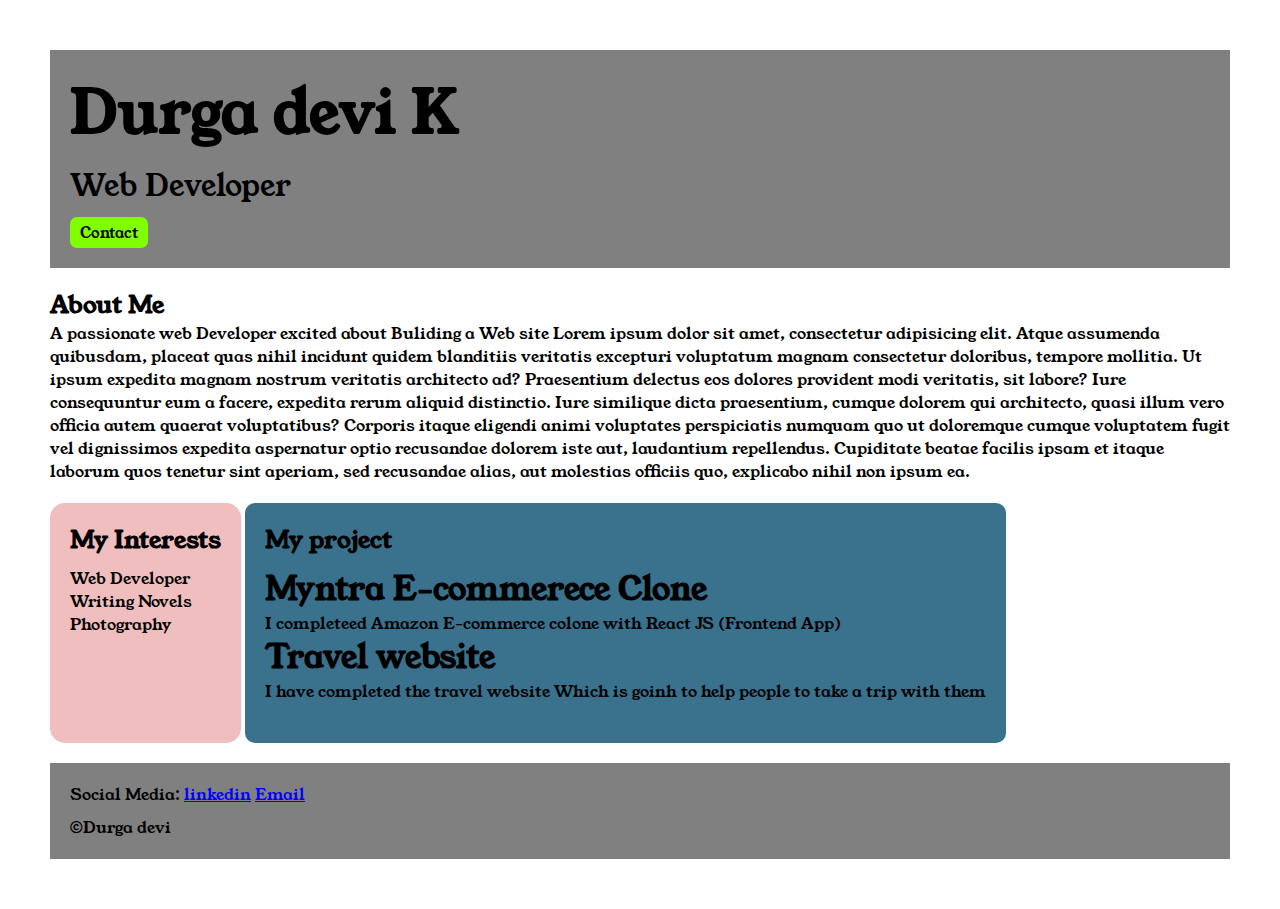
<file: index.html>
<!DOCTYPE html>
<html>

<head>
    <title>Portfolio</title>
    <link rel="stylesheet" href="style.css">
    <link rel="preconnect" href="https://fonts.googleapis.com">
<link rel="preconnect" href="https://fonts.gstatic.com" crossorigin>
<link href="https://fonts.googleapis.com/css2?family=Young+Serif&display=swap" rel="stylesheet">
</head>

<body>
    <div class="container"> 
    <div class="section-one">
    <h1 class="section-one__name">Durga devi K</h1>
    <p class="section-one__role">Web Developer</p>
    <a class="section-one__contact"href="contact.html">Contact</a>

    </div>
    <div class="section-two">

    
    

    <h2 class="section-two__title">About Me</h2>

    <p class="section-two__desc">A passionate web Developer excited about Buliding a Web site Lorem ipsum dolor sit amet, consectetur adipisicing
        elit. Atque assumenda quibusdam, placeat quas nihil incidunt quidem blanditiis veritatis excepturi voluptatum
        magnam consectetur doloribus, tempore mollitia. Ut ipsum expedita magnam nostrum veritatis architecto ad?
        Praesentium delectus eos dolores provident modi veritatis, sit labore? Iure consequuntur eum a facere, expedita
        rerum aliquid distinctio. Iure similique dicta praesentium, cumque dolorem qui architecto, quasi illum vero
        officia autem quaerat voluptatibus? Corporis itaque eligendi animi voluptates perspiciatis numquam quo ut
        doloremque cumque voluptatem fugit vel dignissimos expedita aspernatur optio recusandae dolorem iste aut,
        laudantium repellendus. Cupiditate beatae facilis ipsam et itaque laborum quos tenetur sint aperiam, sed
        recusandae alias, aut molestias officiis quo, explicabo nihil non ipsum ea. </p>
    </div>
<div class="section-three">
    <h2 class="section-three__title" >My Interests</h2>
    <ul class="section-three__desc">
        <li>Web Developer</li>
        <li>Writing Novels</li>
        <li>Photography</li>

    </ul>
</div>
<div class="section-four">
    <h2 class="section-four__title" >My project</h2>
    <ul class="section-four__desc">
        <li>
            <h1>Myntra E-commerece Clone</h1>
        </li>
        <p>I completeed Amazon E-commerce colone with React JS (Frontend App)</p>
        </li>
        <li>
            <h1>Travel website</h1>
            <p>I have completed the travel website Which is goinh to help people to take a trip with them</p>
        </li>


    </ul>
</div>
<div class="section-five">
    <p class="section-five__title">Social Media:
        <a href="https://www.linkedin.com/in/durga-devi-3aa4a8267/">linkedin</a>
        <a href="https://mail.google.com/mail/u/0/?tab=rm&ogbl#inbox">Email</a>
    </p>

    <p class="section-five__desc">&copy;Durga devi</p>
</div>
</div>
</body>

</html>
</file>
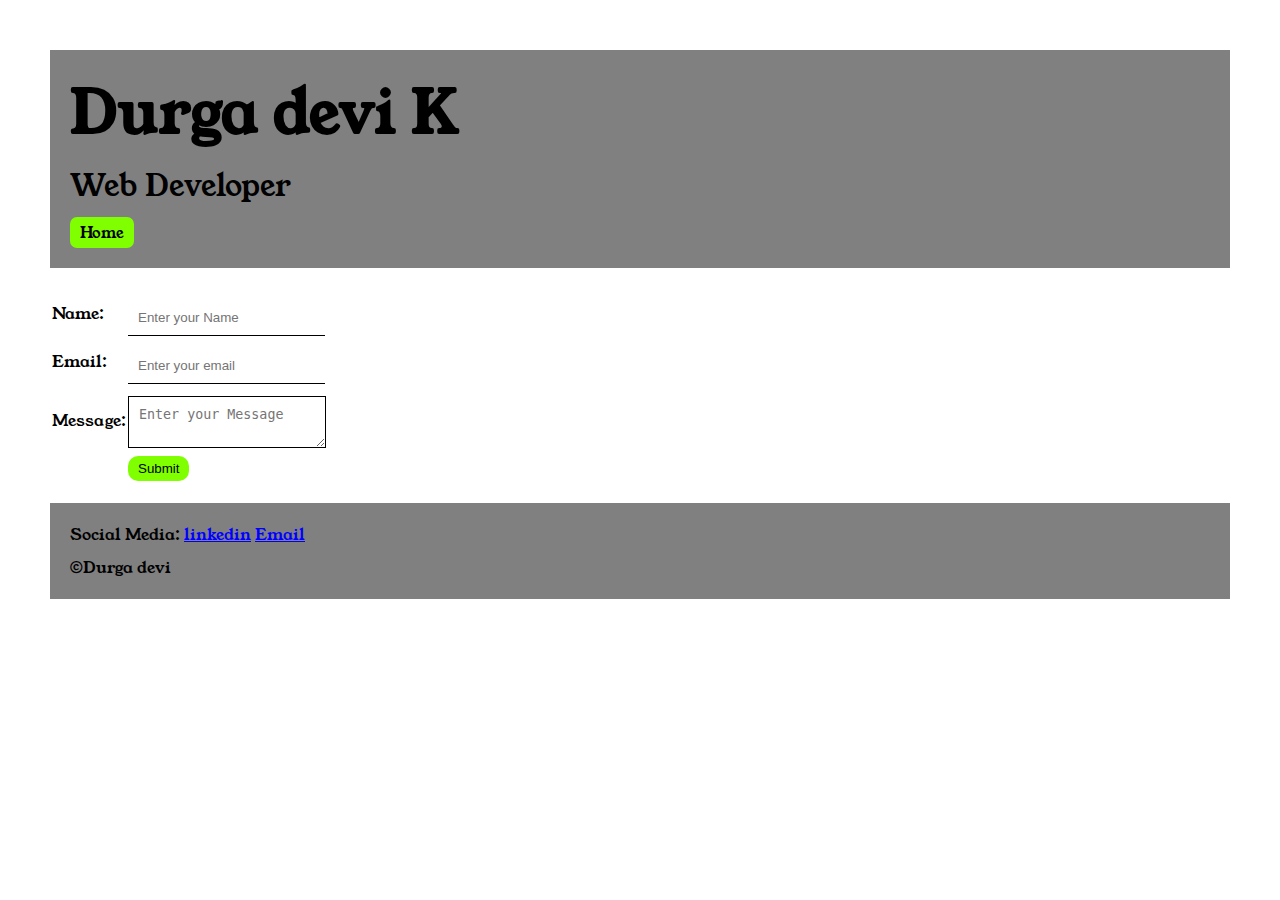
<file: contact.html>
<!DOCTYPE html>
<html lang="en">

<head>
    <meta charset="UTF-8">
    <meta name="viewport" contact="width=device-width, initial-scale=1.0">
    <title>Contact</title>
    <link rel="stylesheet" href="style.css">
    <link rel="preconnect" href="https://fonts.googleapis.com">
<link rel="preconnect" href="https://fonts.gstatic.com" crossorigin>
<link href="https://fonts.googleapis.com/css2?family=Young+Serif&display=swap" rel="stylesheet">
</head>

<body>
    <div class="container">

    
    <div class="section-one">
        <h1 class="section-one__name">Durga devi K</h1>
        <p class="section-one__role">Web Developer</p>
        <a class="section-one__contact"href="index.html">Home</a>
    
        </div>
        <div class="contact-form" >
            <form>
                <table>
                    <tr>
                        <td>Name:</td>
                        <td><input type="text" placeholder="Enter your Name" class="contact-form__input"></td>
                    </tr>
                    <tr>
                        <td>Email:</td>
                        <td><input type="Email" placeholder="Enter your email" class="contact-form__input"></td>
                    </tr>
                    <tr>
                        <td>Message:</td>
                        <td>
                            <textarea placeholder="Enter your Message" class="contact-form__textarea"></textarea>
                        </td>
                    <tr>
                        <td></td>
                        <td><input type="submit" class="contact-form__submit"></td>
                    </tr>
        
        
                    </tr>
                </table>
                <div class="section-five">
                    <p class="section-five__title">Social Media:
                        <a href="https://www.linkedin.com/in/durga-devi-3aa4a8267/">linkedin</a>
                        <a href="https://mail.google.com/mail/u/0/?tab=rm&ogbl#inbox">Email</a>
                    </p>
                
                    <p class="section-five__desc">&copy;Durga devi</p>
                </div>
            </form>

        </div>
   
</div>    

</body>

</html>
</file>
<file: style.css>
*{
    padding: 0;
    margin: 0;
}
body{
    
        font-family: "Young Serif", serif;
        font-weight: 400;
        font-style: normal;
    }
    .container{
        padding: 50px;
    }
    .section-one{
        background-color: grey;
        color: black;
        padding: 20px;
    }
    .section-one__contact{
       background-color:chartreuse;
       color: black;
       text-decoration: none;
       padding-left: 10px;
       padding-right: 10px;
       padding-top: 5px;
       padding-bottom: 5px;
       display: inline-block;
    }
    .section-one__name{
        font-size: 60px;
    }
    .section-one__role{
        font-size: 30px;
        margin-top: 10px;
    }
    .section-one__contact{
        font-size: 15px;
        margin-top: 10px;
        border-radius: 7px;
    }
    .section-two,.section-three,.section-four,.section-five{
        margin-top: 20px;
    }
    .section-two__dec,.section-three__desc,.section-four__desc,.section-five__desc{
        margin-top: 10px;
    }
    .section-five{
        background-color:grey ;
        color: black;
        padding: 20px;
    }
    .section-five__title a{
        color: blue;
    }
    .section-three li,.section-four li{
        list-style: none;
    }
    .section-three{
        background-color:#f0bebe ;
        color: black;
        padding: 20px; 
        display: inline-block;
        height: 200px;
        border-radius: 15px;
        vertical-align: top;

    }
    .section-four{
        background-color:#3a718c ;
        color: black;
        padding: 20px; 
        display: inline-block;
        height: 200px;
        border-radius: 10px;
        vertical-align: top;

    }
    .contact-form{
        margin-top:20px;
    }
    .contact-form__input,.contact-form__textarea,.contact-form__sumbmit{
        margin-top: 10px;
    }
    .contact-form__input{
        padding: 10px;
        border:none;
        border-bottom: solid black 1px;
    }
    .contact-form__textarea{
        padding: 10px;
        border:none;
        border: solid black 1px;
    }
    .contact-form__submit{
       background-color:chartreuse;
       color: black;
       text-decoration: none;
       padding-left: 10px;
       padding-right: 10px;
       padding-top: 5px;
       padding-bottom: 5px;
       border: none;
       border-radius: 10px;
    }
</file>
